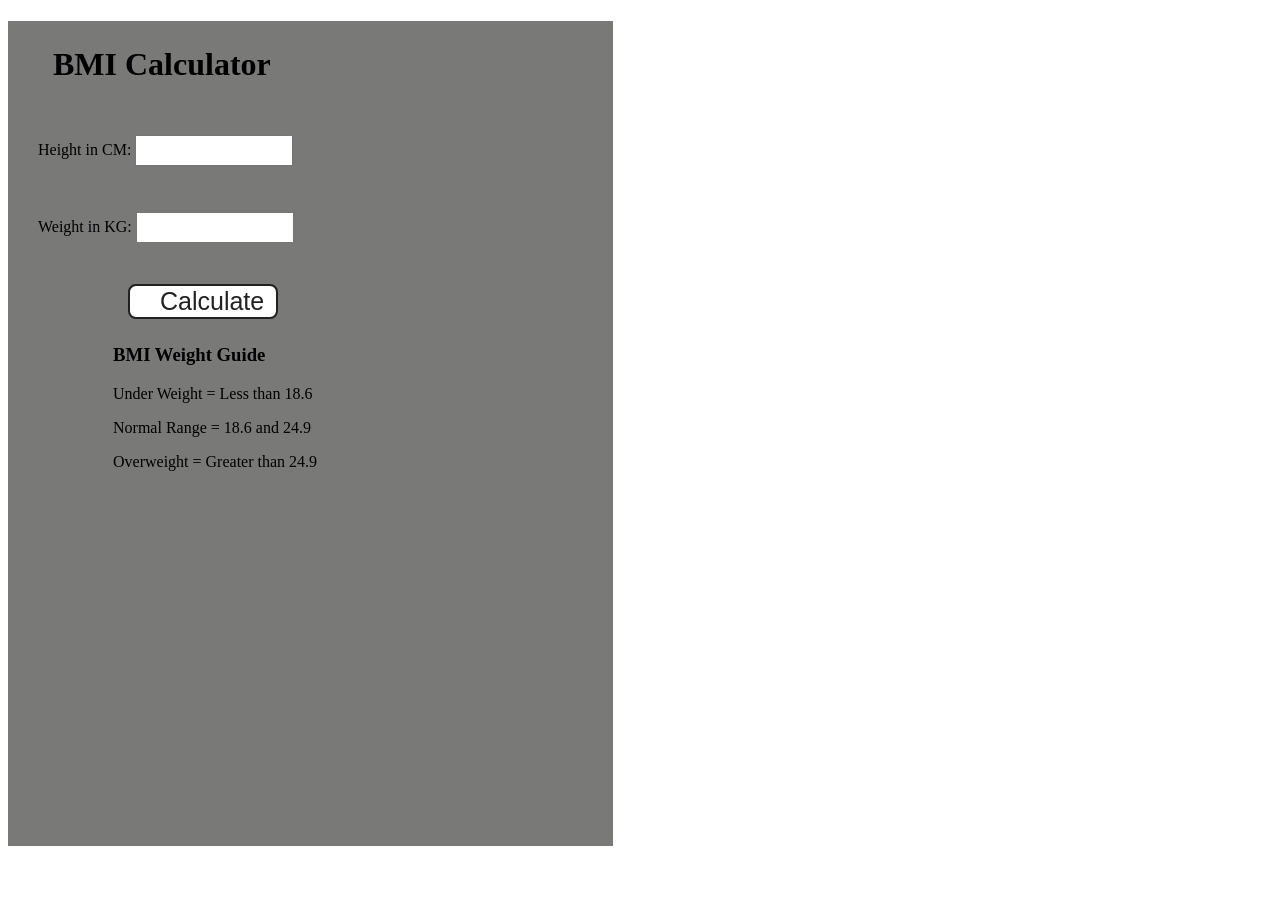
<file: BMI-calculator/index.html>
<!DOCTYPE html>
<html lang="en">
  <head>
    <meta charset="UTF-8" />
    <link rel="stylesheet" href="style.css" />
    <title>BMI Calculator</title>
  </head>
  <body>
    <div class="container">
      <h1>BMI Calculator</h1>
      <form>
        <p><label>Height in CM: </label><input type="text" id="height" /></p>
        <p><label>Weight in KG: </label><input type="text" id="weight" /></p>
        <button>Calculate</button>
        <div id="results"></div>
        <div id="weight-guide">
          <h3>BMI Weight Guide</h3>
          <p>Under Weight = Less than 18.6</p>
          <p>Normal Range = 18.6 and 24.9</p>
          <p>Overweight = Greater than 24.9</p>
        </div>
      </form>
    </div>
  </body>
  <script src="script.js"></script>
</html>
</file>
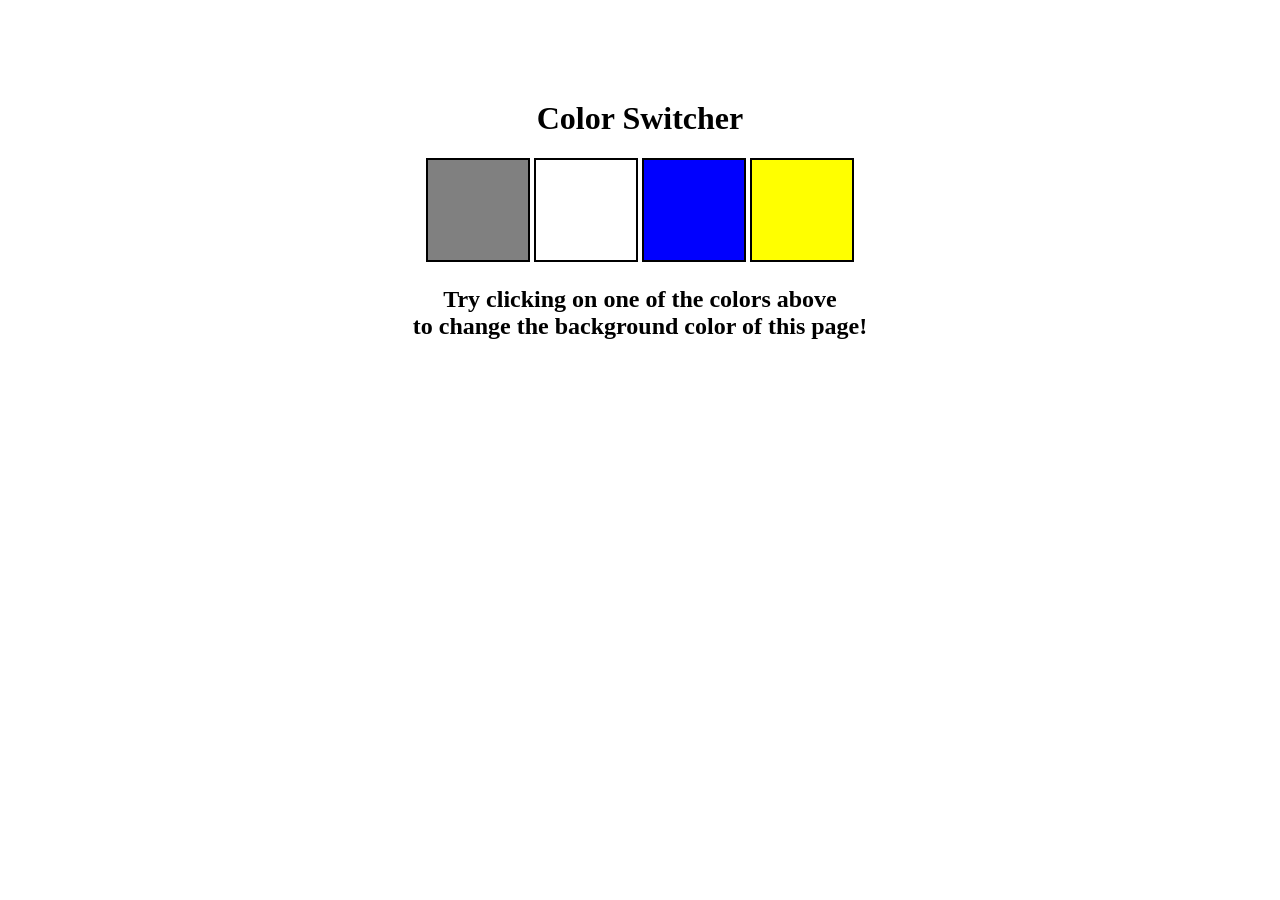
<file: color-switcher/index.html>
<!DOCTYPE html>
<html lang="en">
  <head>
    <meta charset="UTF-8" />
    <link rel="stylesheet" href="style.css" />
    <title>Color Switcher</title>
  </head>
  <body>
    <div class="canvas">
      <h1>Color Switcher</h1>
      <span class="button" id="grey"></span>
      <span class="button" id="white"></span>
      <span class="button" id="blue"></span>
      <span class="button" id="yellow"></span>
      <h2>
        Try clicking on one of the colors above
        <span>to change the background color of this page!</span>
      </h2>
    </div>
    <script src="script.js"></script>
  </body>
</html>
</file>
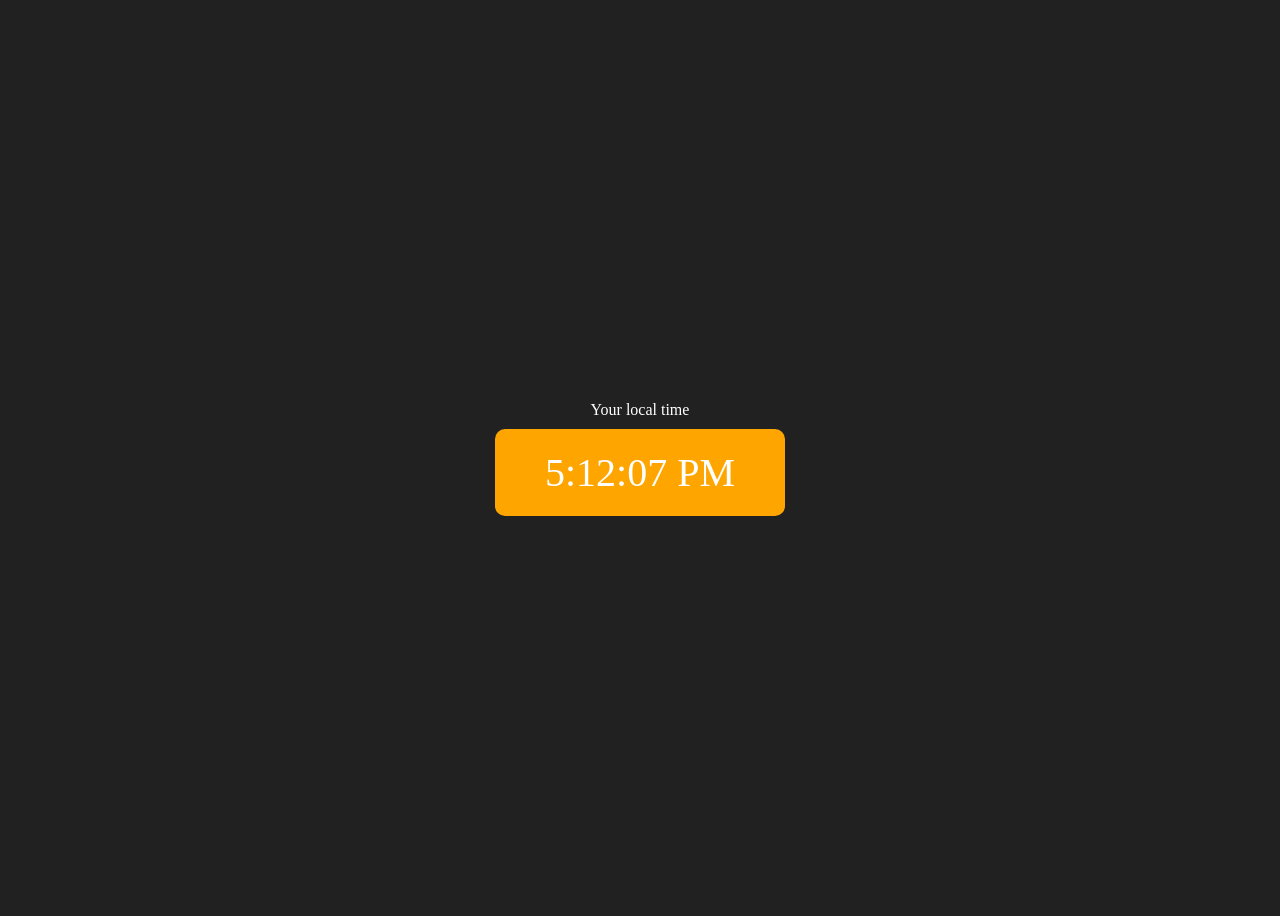
<file: Digital-clock/index.html>
<!DOCTYPE html>
<html lang="en">
  <head>
    <meta charset="UTF-8" />
    <title>Your Local Time</title>
    <style>
      body {
        background-color: #212121;
        color: #fff;
      }
      .center {
        display: flex;
        height: 100vh;
        justify-content: center;
        align-items: center;
        flex-direction: column;
      }
      #clock {
        font-size: 40px;
        background-color: orange;
        padding: 20px 50px;
        margin-top: 10px;
        border-radius: 10px;
      }
    </style>
  </head>
  <body>
    <div class="center">
      <div id="banner"><span>Your local time</span></div>
      <div id="clock"></div>
    </div>
    <script src="script.js"></script>
  </body>
</html>
</file>
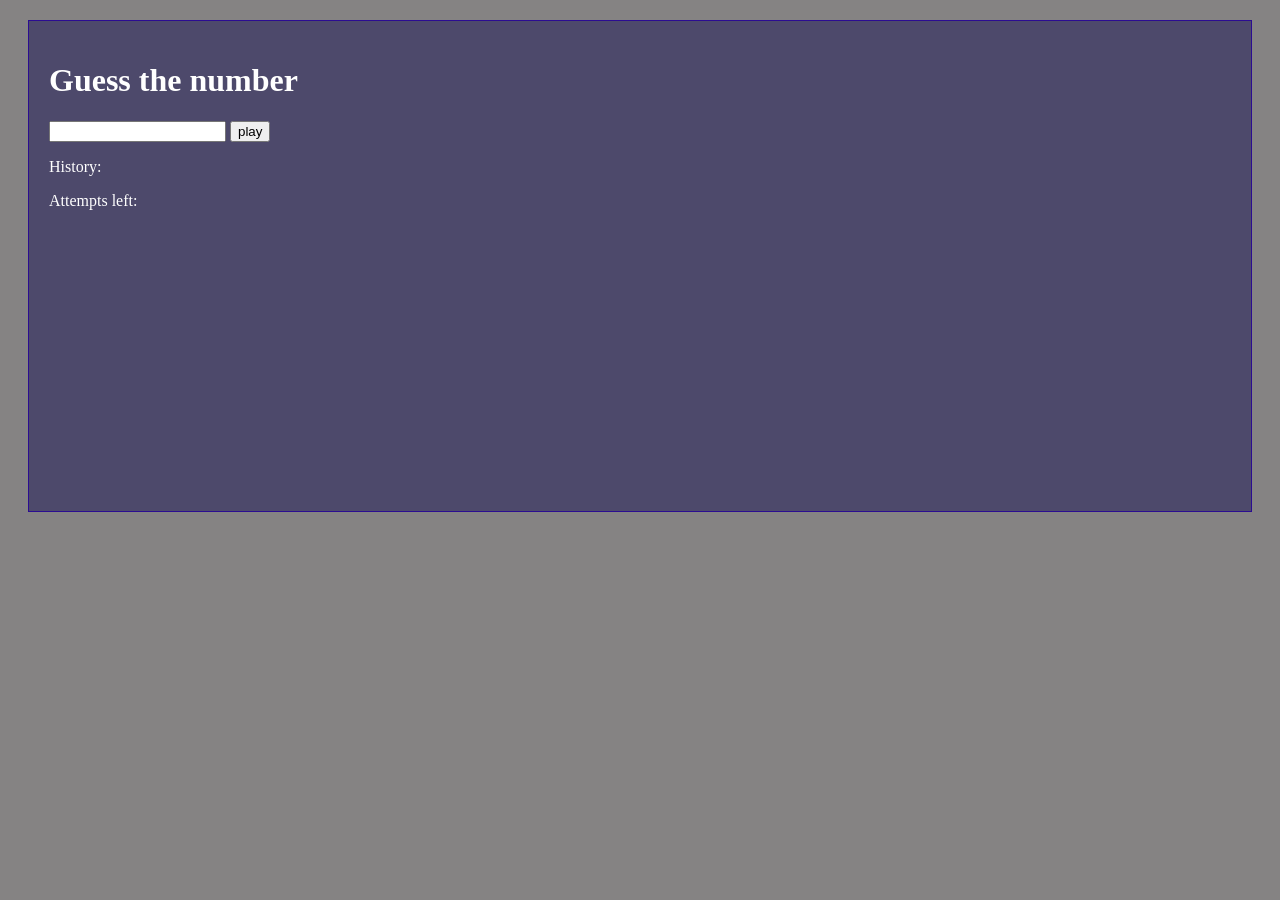
<file: guess-the-number/index.html>
<!DOCTYPE html>
<html lang="en">
<head>
    <meta charset="UTF-8">
    <meta name="viewport" content="width=device-width, initial-scale=1.0">
    <title>Guessing game</title>
    <link rel="stylesheet" href="style.css">
</head>
<body>
    <div class="container">
        <h1>Guess the number</h1>
        <input type="text" class="inputField">
        <button type="submit" class="submit-button">play</button>
       
        <div class="scoreboard">
            <p>History: <span class="history"></span></p>
            <p>Attempts left: <span class="attempts"></span></p>
            <h2 class="message"></h2>
        </div>
    </div>

    <script src="script.js"></script>
</body>
</html>
</file>
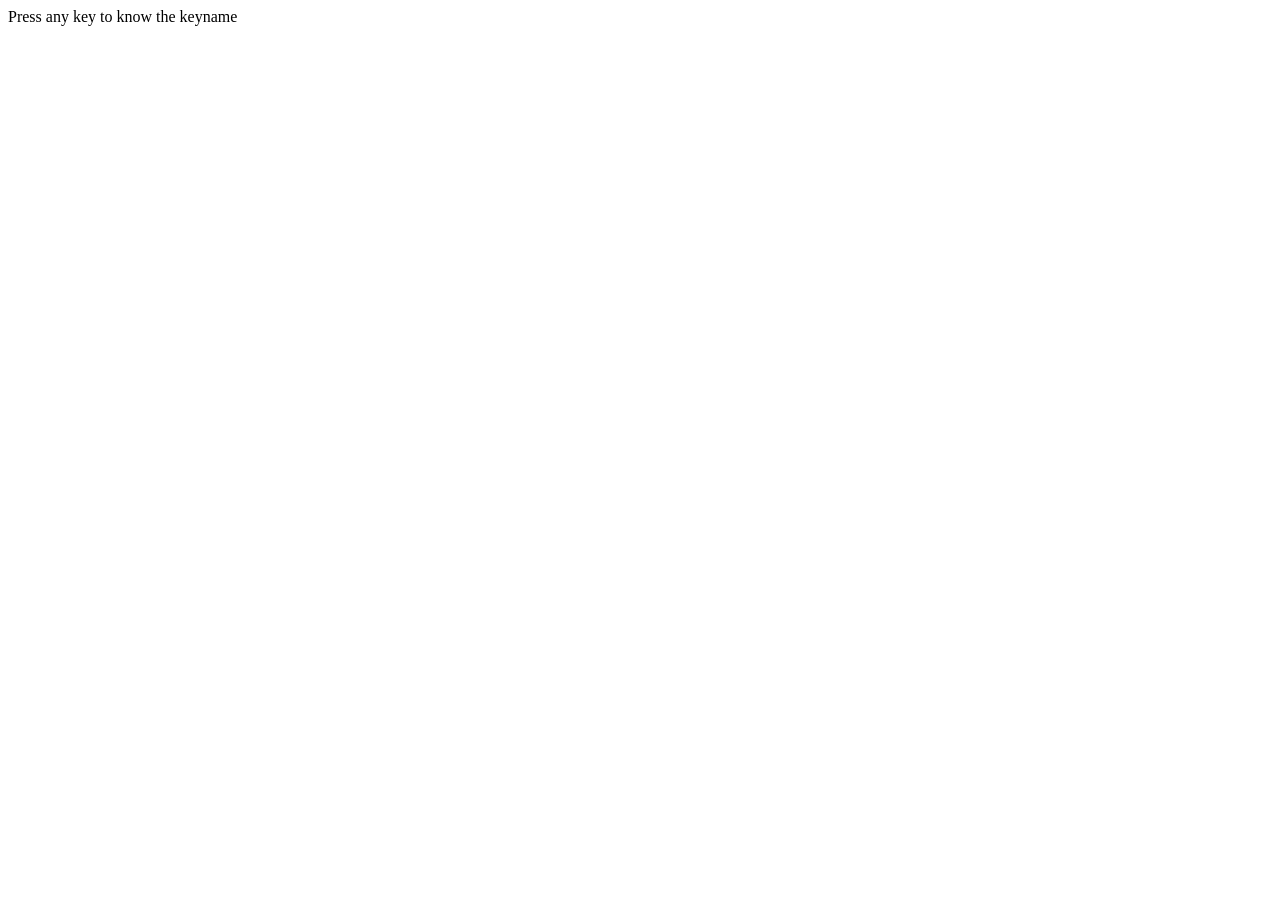
<file: window -eventlistener/index.html>
<!DOCTYPE html>
<html lang="en">
<head>
    <meta charset="UTF-8">
    <meta name="viewport" content="width=device-width, initial-scale=1.0">
    <title>Document</title>
</head>
<body>
    <div>
        <div id="insert">
            <div>Press any key to know the keyname</div>
        </div>
    </div>

    <script src="script.js"></script>
</body>
</html>
</file>
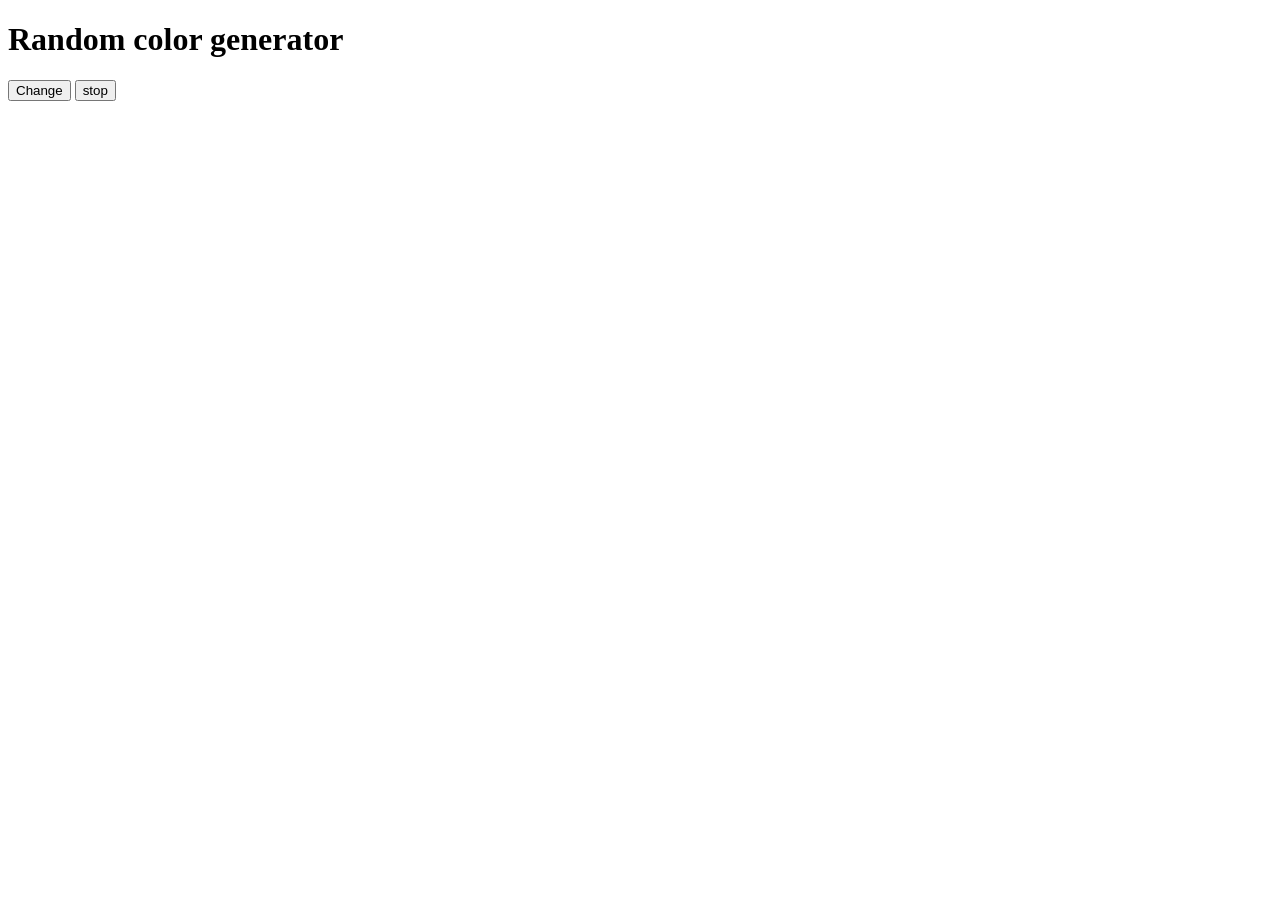
<file: Bgcolor-generator/bgcolorgenerator.html>
<!DOCTYPE html>
<html lang="en">
<head>
    <meta charset="UTF-8">
    <meta name="viewport" content="width=device-width, initial-scale=1.0">
    <title>Document</title>
</head>
<body>
    <h1>Random color generator</h1>
    <button> Change </button>
    <button id="stop"> stop </button>
    <script>
        let btn = document.querySelector('button')
        let body = document.querySelector('body')
        let stop = document.querySelector('#stop')
        function generateRandomColor(){
            let hex= "0123456789ABCDEF";
            let color = "#";
            for(i = 0; i < 6; i++){
                color += hex[Math.floor(Math.random() * 16) ]
            }
            return color;
        }
        let interval;
        btn.addEventListener('click', ()=>{
             interval= setInterval(()=>{
                body.style.backgroundColor = generateRandomColor()
            }, 1000)
        })
        stop.addEventListener('click', ()=>{
            clearInterval(interval)
        })
    </script>
</body>
</html>
</file>
<file: BMI-calculator/style.css>
.container {
  width: 575px;
  height: 825px;

  background-color: #797978;
  padding-left: 30px;
}
#height,
#weight {
  width: 150px;
  height: 25px;
  margin-top: 30px;
}

#weight-guide {
  margin-left: 75px;
  margin-top: 25px;
}

#results {
  font-size: 35px;
  margin-left: 90px;
  margin-top: 20px;
  color: rgb(241, 241, 241);
}

button {
  width: 150px;
  height: 35px;
  margin-left: 90px;
  margin-top: 25px;
  background-color: #fff;
  padding: 1px 30px;
  border-radius: 8px;
  color: #212121;
  text-decoration: none;
  border: 2px solid #212121;

  font-size: 25px;
}

h1 {
  padding-left: 15px;
  padding-top: 25px;
  
}
</file>
<file: color-switcher/style.css>
html {
  margin: 0;
}

span {
  display: block;
}
.canvas {
  margin: 100px auto 100px;
  width: 80%;
  text-align: center;
}

.button {
  width: 100px;
  height: 100px;
  border: solid black 2px;
  display: inline-block;
}

#grey {
  background: grey;
}

#white {
  background: white;
}
#blue {
  background: blue;
}
#yellow {
  background: yellow;
}
</file>
<file: guess-the-number/style.css>
body{
  background: #858383;
}

.container{
  border: 1px solid rgb(43, 12, 145);
  height: 450px;
  background: #4d496b;
  color: white;
  margin: 20px;
  padding: 20px;
}
</file>
